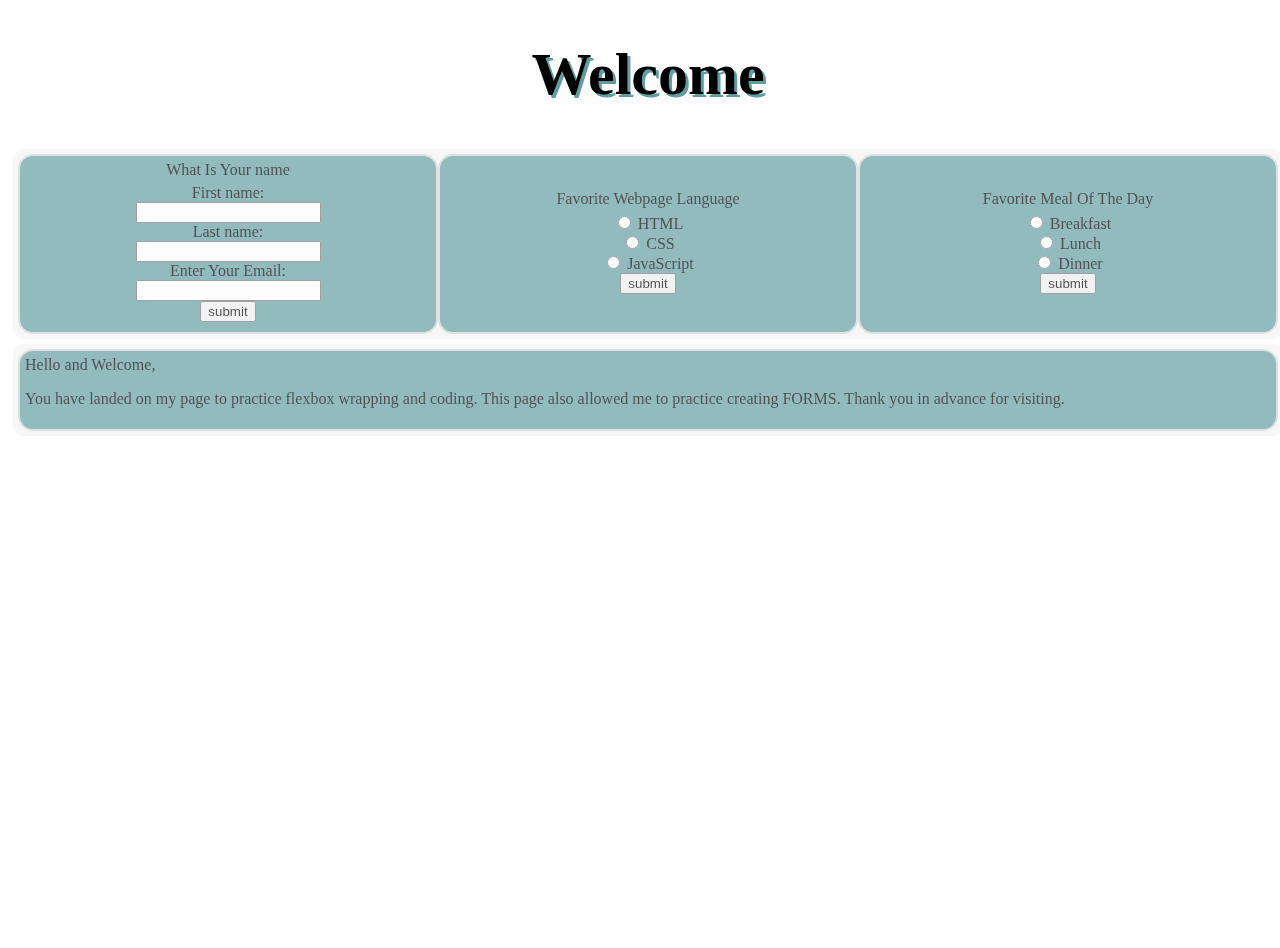
<file: block10/flex.html>
<!DOCTYPE html>
<html lang="en">
  <head>
    <meta charset="UTF-8" />
    <meta http-equiv="X-UA-Compatible" content="IE=edge" />
    <meta name="viewport" content="width=device-width, initial-scale=1.0" />
    <title>Document</title>
    <link rel="stylesheet" href="flex.css" />
  </head>
  <body>
        <h1>Welcome</h1>
        <div class="container">
            <div class="box1">
                <span>What Is Your name
                <form action="forms.html">
                    <label for="fname">First name:</label><br>
                    <input type="text" id="fname" name="fname"><br>
                    <label for="lname">Last name:</label><br>
                    <input type="text" id="lname" name="lname"><br>
                    <label for="email">Enter Your Email:</label><br>
                    <input type="email" id="email" name="email"><br>
                    <input type="submit" value="submit">
                </form>
                </span> 
            </div>
            <div class="box1">
                <span>Favorite Webpage Language
                <form action="forms.html">
                    <input type="radio" id="html" name="fav_language" value="HTML">
                    <label for="html">HTML</label><br>
                    <input type="radio" id="css" name="fav_language" value="CSS">
                    <label for="css">CSS</label><br>
                    <input type="radio" id="javascript" name="fav_language" value="JavaScript">
                    <label for="javascript">JavaScript</label><br>
                    <input type="submit" value="submit">
                </form>
                </span>
            </div>
            <div class="box1">
                <span>Favorite Meal Of The Day
                <form action="forms.html">
                    <input type="radio" id="html" name="fav_language" value="HTML">
                    <label for="html">Breakfast</label><br>
                    <input type="radio" id="css" name="fav_language" value="CSS">
                    <label for="css">Lunch</label><br>
                    <input type="radio" id="javascript" name="fav_language" value="JavaScript">
                    <label for="javascript">Dinner</label><br>
                    <input type="submit" value="submit">
                </form>
                </span>
            </div>
        </div>
        <div class="container">
            <div class="box2">
                <span>Hello and Welcome,
                <p>You have landed on my page to practice flexbox wrapping and coding.  This page also allowed me to practice creating FORMS.  Thank you in advance for visiting.</p>
                </span>
            </div>
        </div>
      
    </div>
  </body>
</html>
</file>
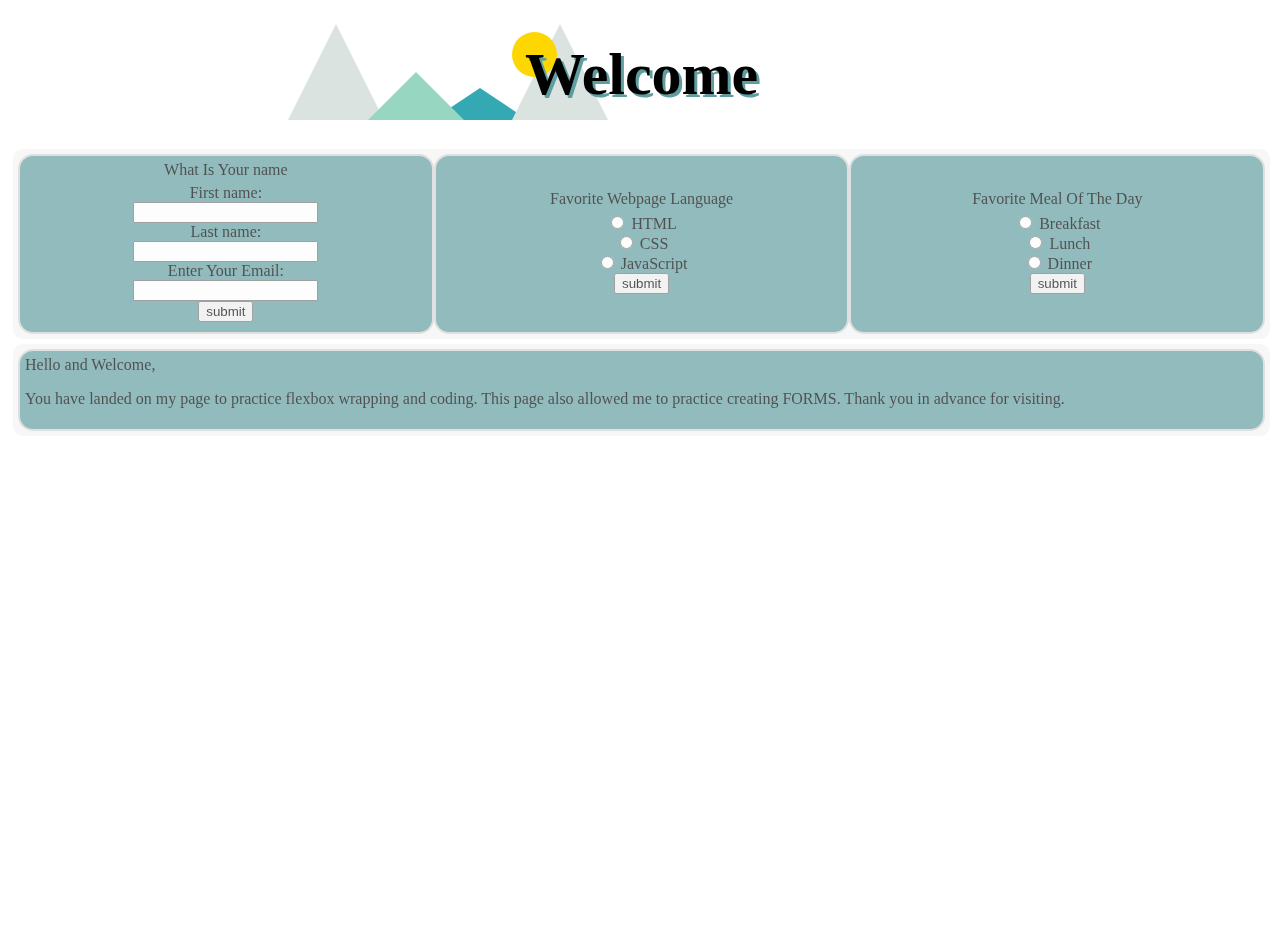
<file: block10/Picasso.html>
<!DOCTYPE html>
<html lang="en">
  <head>
    <meta charset="UTF-8" />
    <meta http-equiv="X-UA-Compatible" content="IE=edge" />
    <meta name="viewport" content="width=device-width, initial-scale=1.0" />
    <title>Picasso</title>
    <link rel="stylesheet" href="external.css" />
  </head>
  <body>
    <h1>Welcome</h1>
    <div class="container">
      <div class="box1">
        <span>
          What Is Your name
          <form action="formsubmitted.html">
            <label for="fname">First name:</label><br />
            <input type="text" id="fname" name="fname" /><br />
            <label for="lname">Last name:</label><br />
            <input type="text" id="lname" name="lname" /><br />
            <label for="email">Enter Your Email:</label><br />
            <input type="email" id="email" name="email" /><br />
            <input type="submit" value="submit" />
          </form>
        </span>
      </div>
      <div class="box1">
        <span
          >Favorite Webpage Language
          <form action="formsubmitted.html">
            <input type="radio" id="html" name="fav_language" value="HTML" />
            <label for="html">HTML</label><br />
            <input type="radio" id="css" name="fav_language" value="CSS" />
            <label for="css">CSS</label><br />
            <input
              type="radio"
              id="javascript"
              name="fav_language"
              value="JavaScript"
            />
            <label for="javascript">JavaScript</label><br />
            <input type="submit" value="submit" />
          </form>
        </span>
      </div>
      <div class="box1">
        <span
          >Favorite Meal Of The Day
          <form action="formsubmitted.html">
            <input type="radio" id="html" name="fav_language" value="HTML" />
            <label for="html">Breakfast</label><br />
            <input type="radio" id="css" name="fav_language" value="CSS" />
            <label for="css">Lunch</label><br />
            <input
              type="radio"
              id="javascript"
              name="fav_language"
              value="JavaScript"
            />
            <label for="javascript">Dinner</label><br />
            <input type="submit" value="submit" />
          </form>
        </span>
      </div>
    </div>
    <div class="container">
      <div class="box2">
        <span
          >Hello and Welcome,
          <p>
            You have landed on my page to practice flexbox wrapping and coding.
            This page also allowed me to practice creating FORMS. Thank you in
            advance for visiting.
          </p>
        </span>
      </div>
    </div>
    <div class="triangle">
      <span></span>
    </div>
    <div class="triangle2">
      <span></span>
    </div>
    <div class="triangle3">
      <span></span>
    </div>
    <div class="triangle4">
      <span></span>
    </div>
    <div class="dot"></div>
  </body>
</html>
</file>
<file: block10/flex.css>
@media screen and (max-width: 768px) {
  article {
    margin: 0 auto !important;
    padding: 0 !important;
  }
}
body {
  background-image: url(https://github.com/jcatekista/FSWebDev/blob/main/images/pxfuel.jpg?raw=true);
  width: 100%;
  height: 100vh;
  background-position: center;
  background-repeat: no-repeat;
  background-size: cover;
}
h1 {
  font-size: 60px;
  color: black;
  text-shadow: cadetblue 3px 3px;
  text-align: center;
  text-decoration: wavy;
}
.container {
  display: flex;
  background-color: whitesmoke;
  padding: 5px 5px 5px 5px;
  margin: 5px;
  border-radius: 10px;
  z-index: 5;
  filter: opacity(85%);
}
.box1 {
  display: flex;
  background-color: cadetblue;
  padding: 5px 5px 5px 5px;
  border: lightgrey solid 2px;
  border-radius: 15px;
  width: 33%;
  z-index: 3;
  filter: opacity(80%);
  align-items: center;
  justify-content: center;
  text-align: center;
}
.box2 {
  display: flex;
  background-color: cadetblue;
  padding: 5px 5px 5px 5px;
  border: lightgrey solid 2px;
  border-radius: 15px;
  width: 100%;
  z-index: 3;
  filter: opacity(80%);
}
form {
  padding: 5px;
}
</file>
<file: block10/external.css>
@media screen and (max-width: 768px) {
  article {
    margin: 0 auto !important;
    padding: 0 !important;
  }
}
body {
  background-image: url(https://github.com/jcatekista/FSWebDev/blob/main/images/pxfuel.jpg?raw=true);
  width: 99%;
  height: 100vh;
  background-position: center;
  background-repeat: no-repeat;
  background-size: cover;
}
h1 {
  z-index: 10;
  font-size: 60px;
  color: black;
  text-shadow: cadetblue 3px 3px;
  text-align: center;
  text-decoration: wavy;
}
.container {
  display: flex;
  background-color: whitesmoke;
  padding: 5px 5px 5px 5px;
  margin: 5px 5px 5px 5px;
  border-radius: 10px;
  z-index: 5;
  filter: opacity(85%);
}
.box1 {
  display: flex;
  background-color: cadetblue;
  padding: 5px 5px 5px 5px;
  border: lightgrey solid 2px;
  border-radius: 15px;
  width: 33%;
  z-index: 3;
  filter: opacity(80%);
  align-items: center;
  justify-content: center;
  text-align: center;
}
.box2 {
  display: flex;
  background-color: cadetblue;
  padding: 5px 5px 5px 5px;
  border: lightgrey solid 2px;
  border-radius: 15px;
  width: 100%;
  z-index: 3;
  filter: opacity(80%);
}
form {
  padding: 5px 5px 5px 5px;
}
.triangle {
  z-index: -1;
  width: 0;
  height: 0;
  border-left: 3em solid transparent;
  border-right: 3em solid transparent;
  border-bottom: 6em solid rgb(218, 227, 224);
  position: absolute;
  top: 1.5em;
  left: 18rem;
}
.triangle2 {
  z-index: -1;
  width: 0;
  height: 0;
  border-left: 3em solid transparent;
  border-right: 3em solid transparent;
  border-bottom: 6em solid rgb(218, 227, 224);
  position: absolute;
  top: 1.5em;
  left: 32rem;
}
.triangle3 {
  z-index: -1;
  width: 0;
  height: 0;
  border-left: 3em solid transparent;
  border-right: 3em solid transparent;
  border-bottom: 3em solid rgb(151, 214, 193);
  position: absolute;
  top: 4.5em;
  left: 23rem;
}
.triangle4 {
  z-index: -2;
  width: 0;
  height: 0;
  border-left: 3em solid transparent;
  border-right: 3em solid transparent;
  border-bottom: 2em solid rgb(52, 168, 179);
  position: absolute;
  top: 5.5em;
  left: 27rem;
}
.dot {
  z-index: -1;
  height: 45px;
  width: 45px;
  background-color: gold;
  border-radius: 50%;
  display: inline-block;
  position: absolute;
  top: 2em;
  left: 32rem;
}
</file>
